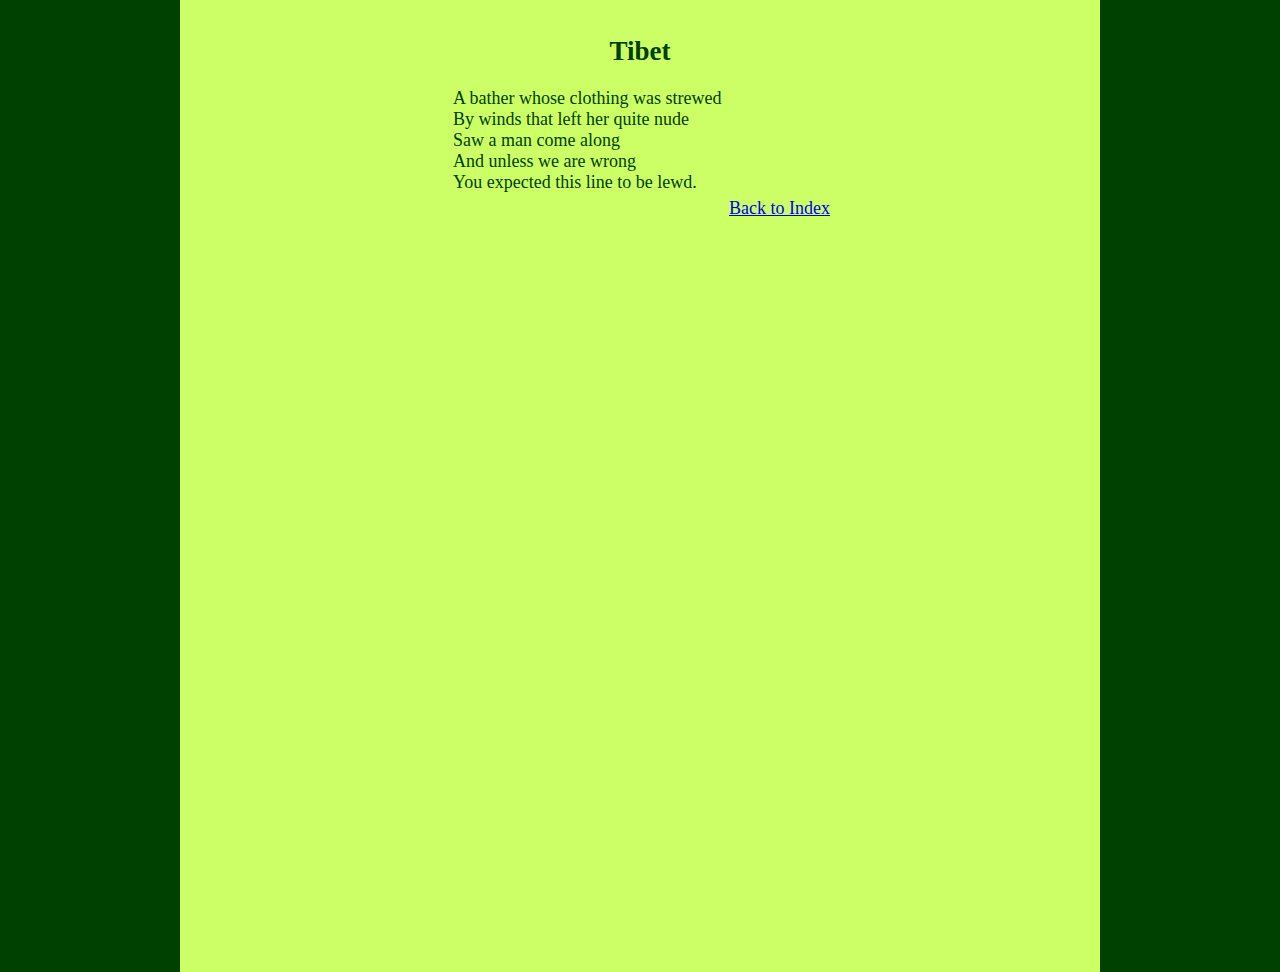
<file: bather.html>
<!DOCTYPE html PUBLIC "-//W3C//DTD XHTML 1.0 Transitional//EN" "http://www.w3.org/TR/xhtml1/DTD/xhtml1-transitional.dtd">
<html xmlns="http://www.w3.org/1999/xhtml">
<head>
<meta http-equiv="Content-Type" content="text/html; charset=utf-8" />
<title>Limericks</title>
</style><link href="common.css" rel="stylesheet" type="text/css" /></head>

<body>
<h2>Tibet</h2>
<table border="0" cellspacing="3" cellpadding="0">
  <tr>
    <td>
    
A bather whose clothing was strewed<br />
By winds that left her quite nude<br />
Saw a man come along<br />
And unless we are wrong<br />
You expected this line to be lewd.<br />
    
    </td>
  </tr>
</table>
<a href="index.php">Back to Index</a>
</body>
</html>
</file>
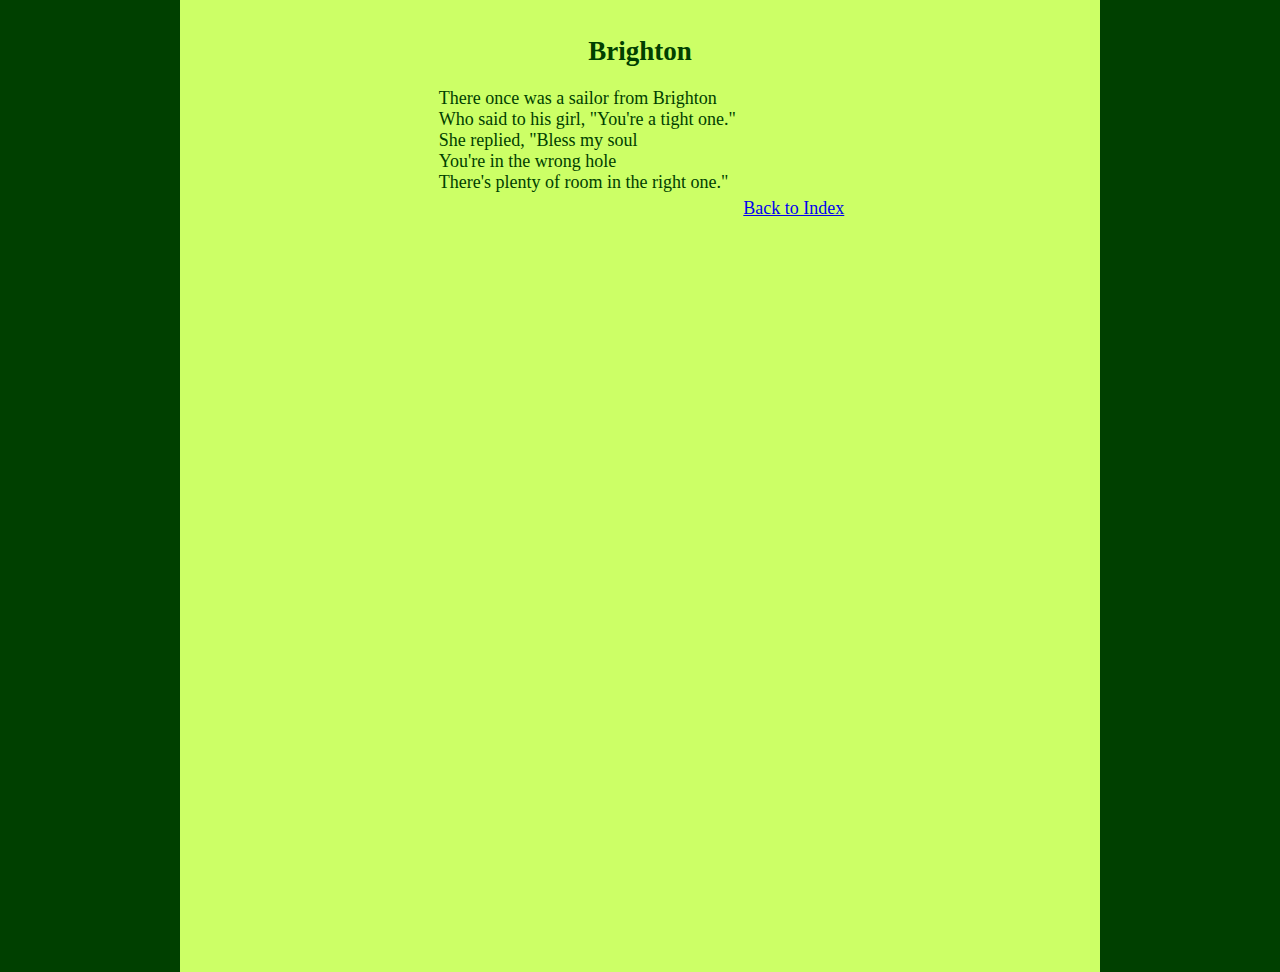
<file: Brighton.html>
<!DOCTYPE html PUBLIC "-//W3C//DTD XHTML 1.0 Transitional//EN" "http://www.w3.org/TR/xhtml1/DTD/xhtml1-transitional.dtd">
<html xmlns="http://www.w3.org/1999/xhtml">
<head>
<meta http-equiv="Content-Type" content="text/html; charset=utf-8" />
<title>Limericks</title>
</style><link href="common.css" rel="stylesheet" type="text/css" /></head>

<body>
<h2>Brighton</h2>
<table border="0" cellspacing="3" cellpadding="0">
  <tr>
    <td>
    
There once was a sailor from Brighton<br />
Who said to his girl, "You're a tight one."<br />
She replied, "Bless my soul<br />
You're in the wrong hole<br />
There's plenty of room in the right one."<br />
    
    </td>
  </tr>
</table>
<a href="index.php">Back to Index</a>
</body>
</html>
</file>
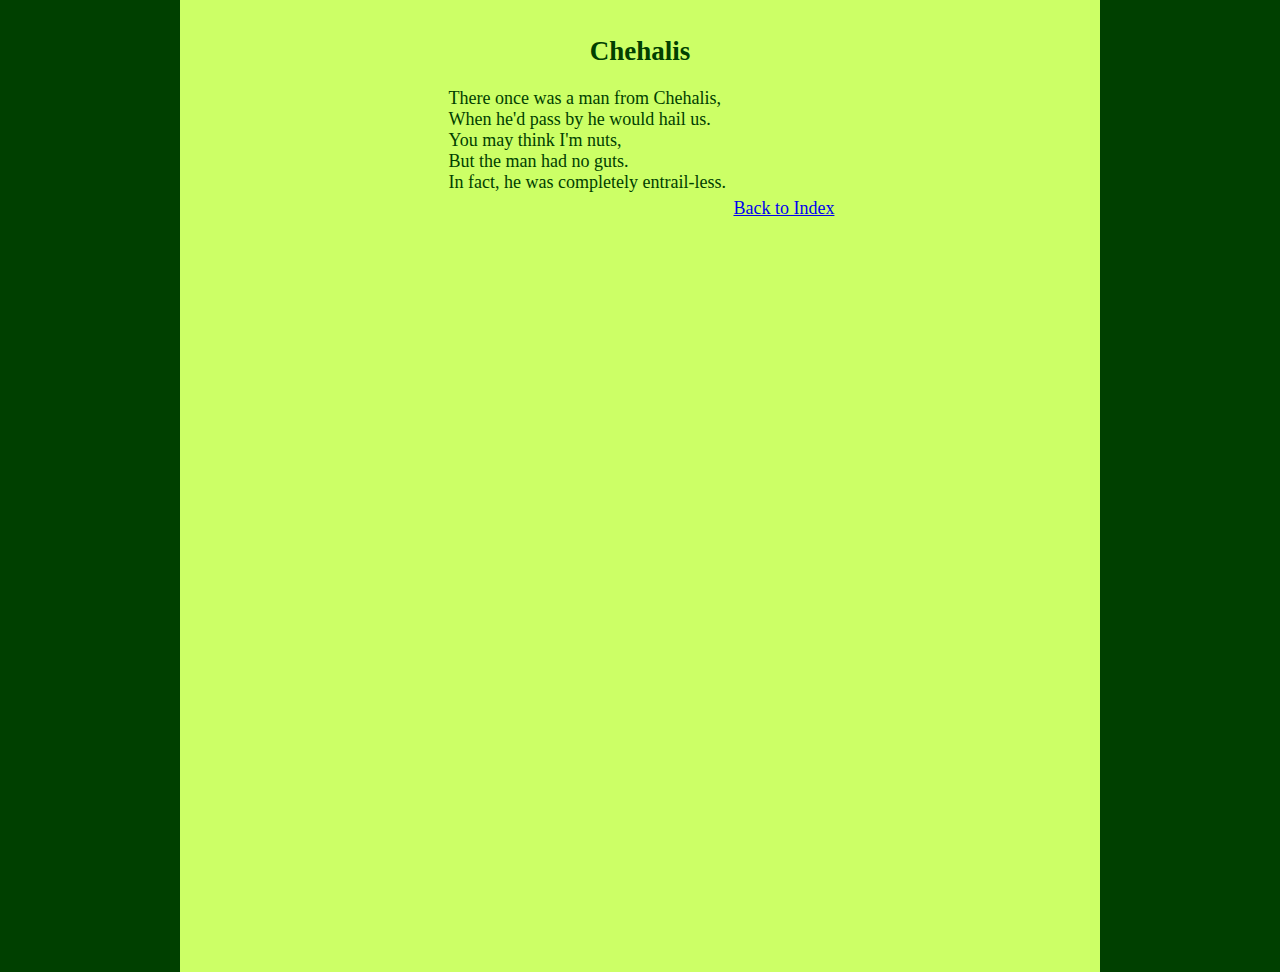
<file: Chehalis.html>
<!DOCTYPE html PUBLIC "-//W3C//DTD XHTML 1.0 Transitional//EN" "http://www.w3.org/TR/xhtml1/DTD/xhtml1-transitional.dtd">
<html xmlns="http://www.w3.org/1999/xhtml">
<head>
<meta http-equiv="Content-Type" content="text/html; charset=utf-8" />
<title>Limericks</title>
<link href="common.css" rel="stylesheet" type="text/css" /></head>

<body>
<h2>Chehalis</h2>
<table border="0" cellspacing="3" cellpadding="0">
  <tr>
    <td>
    
There once was a man from Chehalis,<br />
When he'd pass by he would hail us.<br />
You may think I'm nuts,<br />
But the man had no guts.<br />
In fact, he was completely entrail-less.<br />

    </td>
  </tr>
</table>
<a href="index.php">Back to Index</a>
</body>
</html>
</file>
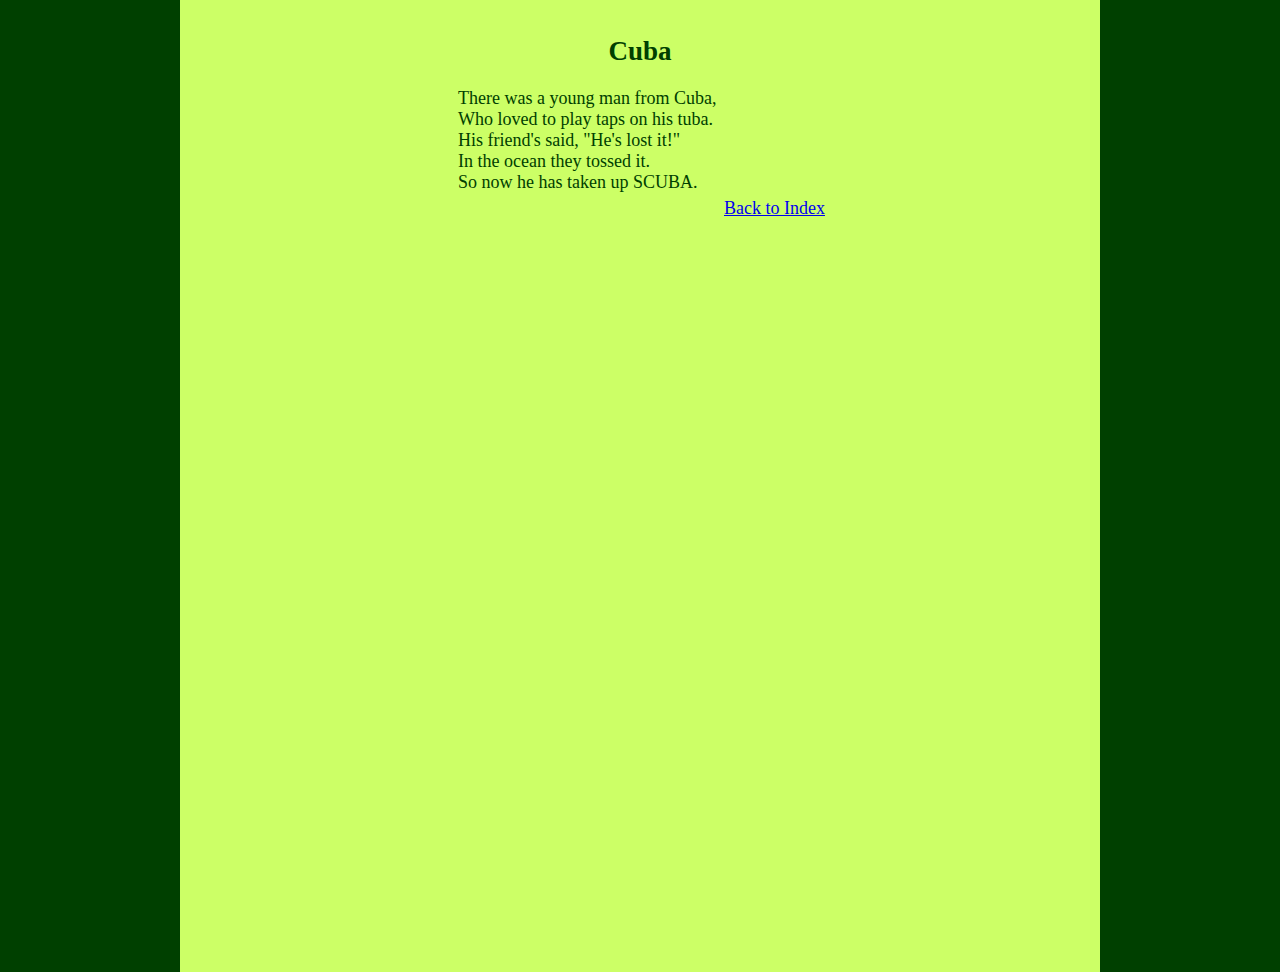
<file: Cuba.html>
<!DOCTYPE html PUBLIC "-//W3C//DTD XHTML 1.0 Transitional//EN" "http://www.w3.org/TR/xhtml1/DTD/xhtml1-transitional.dtd">
<html xmlns="http://www.w3.org/1999/xhtml">
<head>
<meta http-equiv="Content-Type" content="text/html; charset=utf-8" />
<title>Limericks</title>
<link href="common.css" rel="stylesheet" type="text/css" /></head>

<body>
<h2>Cuba</h2>
<table border="0" cellspacing="3" cellpadding="0">
  <tr>
    <td>
    
There was a young man from Cuba,<br />
Who loved to play taps on his tuba.<br />
His friend's said, "He's lost it!"<br />
In the ocean they tossed it.<br />
So now he has taken up SCUBA.<br />

    </td>
  </tr>
</table>
<a href="index.php">Back to Index</a>
</body>
</html>
</file>
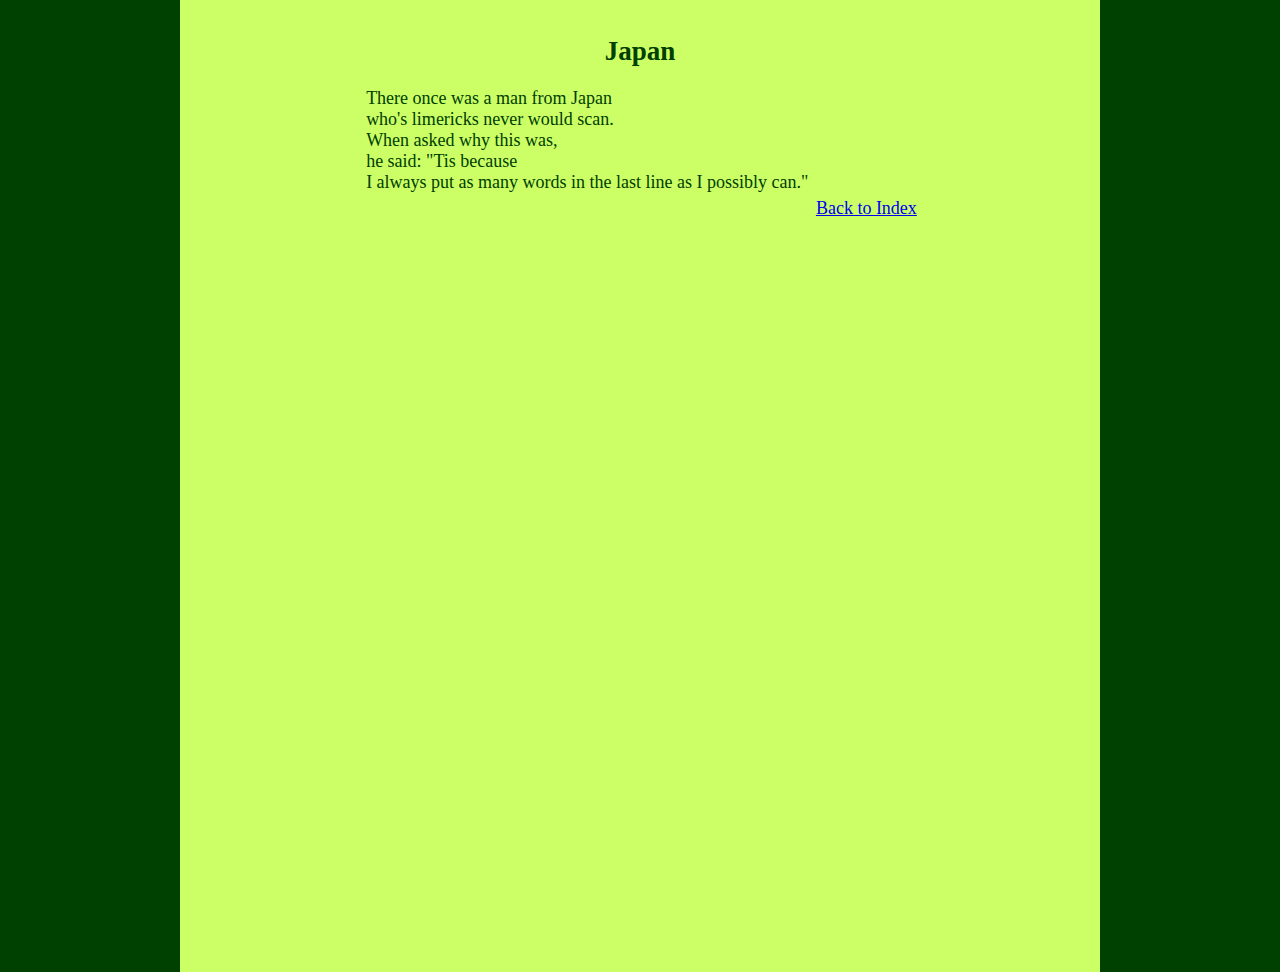
<file: Japan.html>
<!DOCTYPE html PUBLIC "-//W3C//DTD XHTML 1.0 Transitional//EN" "http://www.w3.org/TR/xhtml1/DTD/xhtml1-transitional.dtd">
<html xmlns="http://www.w3.org/1999/xhtml">
<head>
<meta http-equiv="Content-Type" content="text/html; charset=utf-8" />
<title>Limericks</title>
</style><link href="common.css" rel="stylesheet" type="text/css" /></head>

<body>
<h2>Japan</h2>
<table border="0" cellspacing="3" cellpadding="0">
  <tr>
    <td>
    
There once was a man from Japan<br />
who's limericks never would scan.<br />
When asked why this was,<br />
he said: "Tis because<br />
I always put as many words in the last line as I possibly can."<br />
    
    </td>
  </tr>
</table>
<a href="index.php">Back to Index</a>
</body>
</html>
</file>
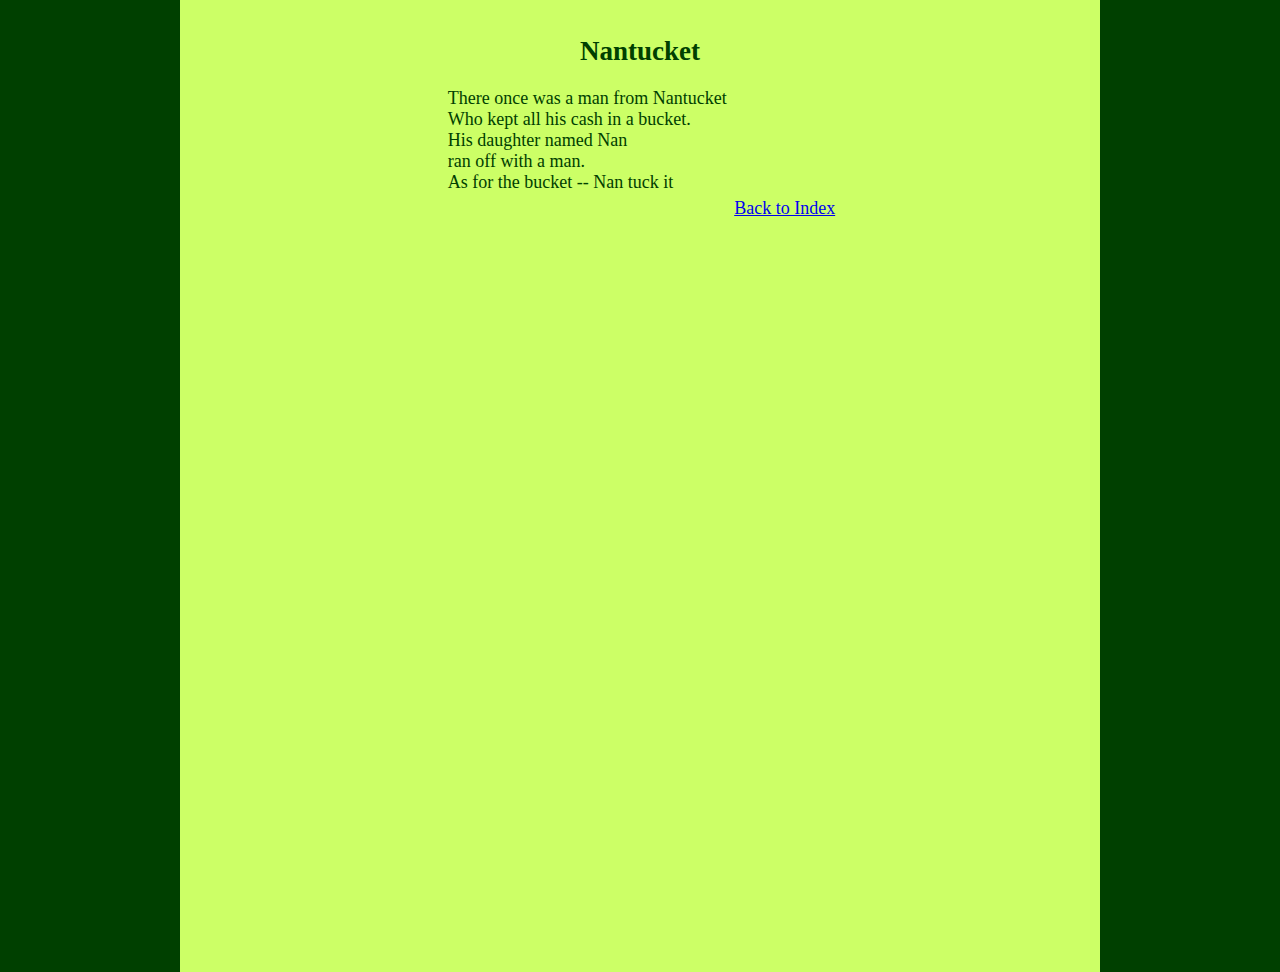
<file: Nantucket.html>
<!DOCTYPE html PUBLIC "-//W3C//DTD XHTML 1.0 Transitional//EN" "http://www.w3.org/TR/xhtml1/DTD/xhtml1-transitional.dtd">
<html xmlns="http://www.w3.org/1999/xhtml">
<head>
<meta http-equiv="Content-Type" content="text/html; charset=utf-8" />
<title>Limericks</title>
</style><link href="common.css" rel="stylesheet" type="text/css" /></head>

<body>
<h2>Nantucket</h2>
<table border="0" cellspacing="3" cellpadding="0">
  <tr>
    <td>
    
There once was a man from Nantucket<br />
Who kept all his cash in a bucket.<br />
His daughter named Nan<br />
ran off with a man.<br />
As for the bucket -- Nan tuck it<br />
    
    </td>
  </tr>
</table>
<a href="index.php">Back to Index</a>
</body>
</html>
</file>
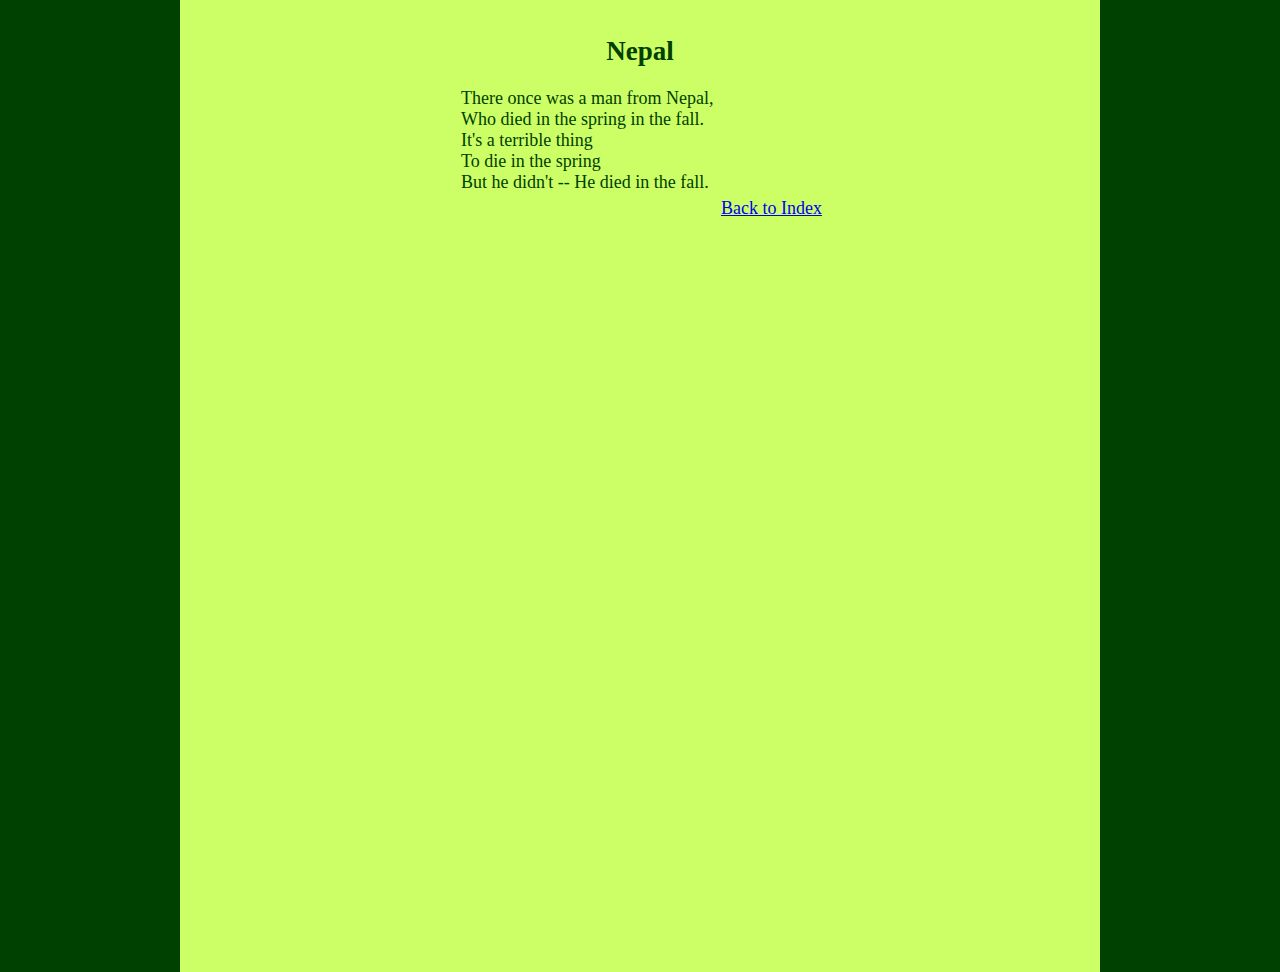
<file: Nepal.html>
<!DOCTYPE html PUBLIC "-//W3C//DTD XHTML 1.0 Transitional//EN" "http://www.w3.org/TR/xhtml1/DTD/xhtml1-transitional.dtd">
<html xmlns="http://www.w3.org/1999/xhtml">
<head>
<meta http-equiv="Content-Type" content="text/html; charset=utf-8" />
<title>Limericks</title>
</style><link href="common.css" rel="stylesheet" type="text/css" /></head>

<body>
<h2>Nepal</h2>
<table border="0" cellspacing="3" cellpadding="0">
  <tr>
    <td>
    
There once was a man from Nepal,<br />
Who died in the spring in the fall.<br />
It's a terrible thing<br />
To die in the spring<br />
But he didn't -- He died in the fall.<br />
    
    </td>
  </tr>
</table>
<a href="index.php">Back to Index</a>
</body>
</html>
</file>
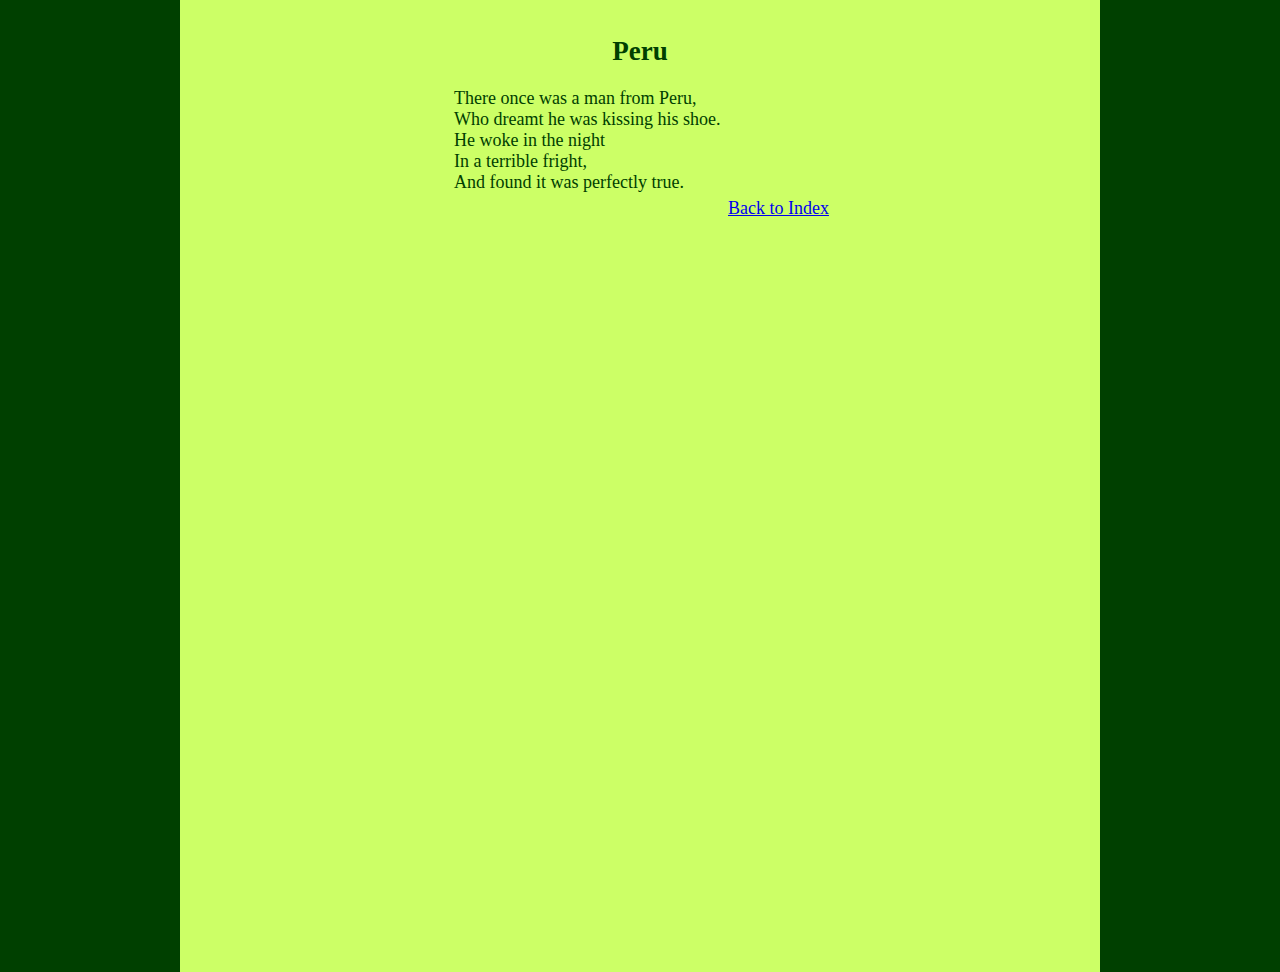
<file: Peru.html>
<!DOCTYPE html PUBLIC "-//W3C//DTD XHTML 1.0 Transitional//EN" "http://www.w3.org/TR/xhtml1/DTD/xhtml1-transitional.dtd">
<html xmlns="http://www.w3.org/1999/xhtml">
<head>
<meta http-equiv="Content-Type" content="text/html; charset=utf-8" />
<title>Limericks</title>
<link href="common.css" rel="stylesheet" type="text/css" /></head>

<body>
<h2>Peru</h2>
<table border="0" cellspacing="3" cellpadding="0">
  <tr>
    <td>
    
There once was a man from Peru,<br />
Who dreamt he was kissing his shoe.<br />
He woke in the night<br />
In a terrible fright,<br />
And found it was perfectly true.<br />

    </td>
  </tr>
</table>
<a href="index.php">Back to Index</a>
</body>
</html>
</file>
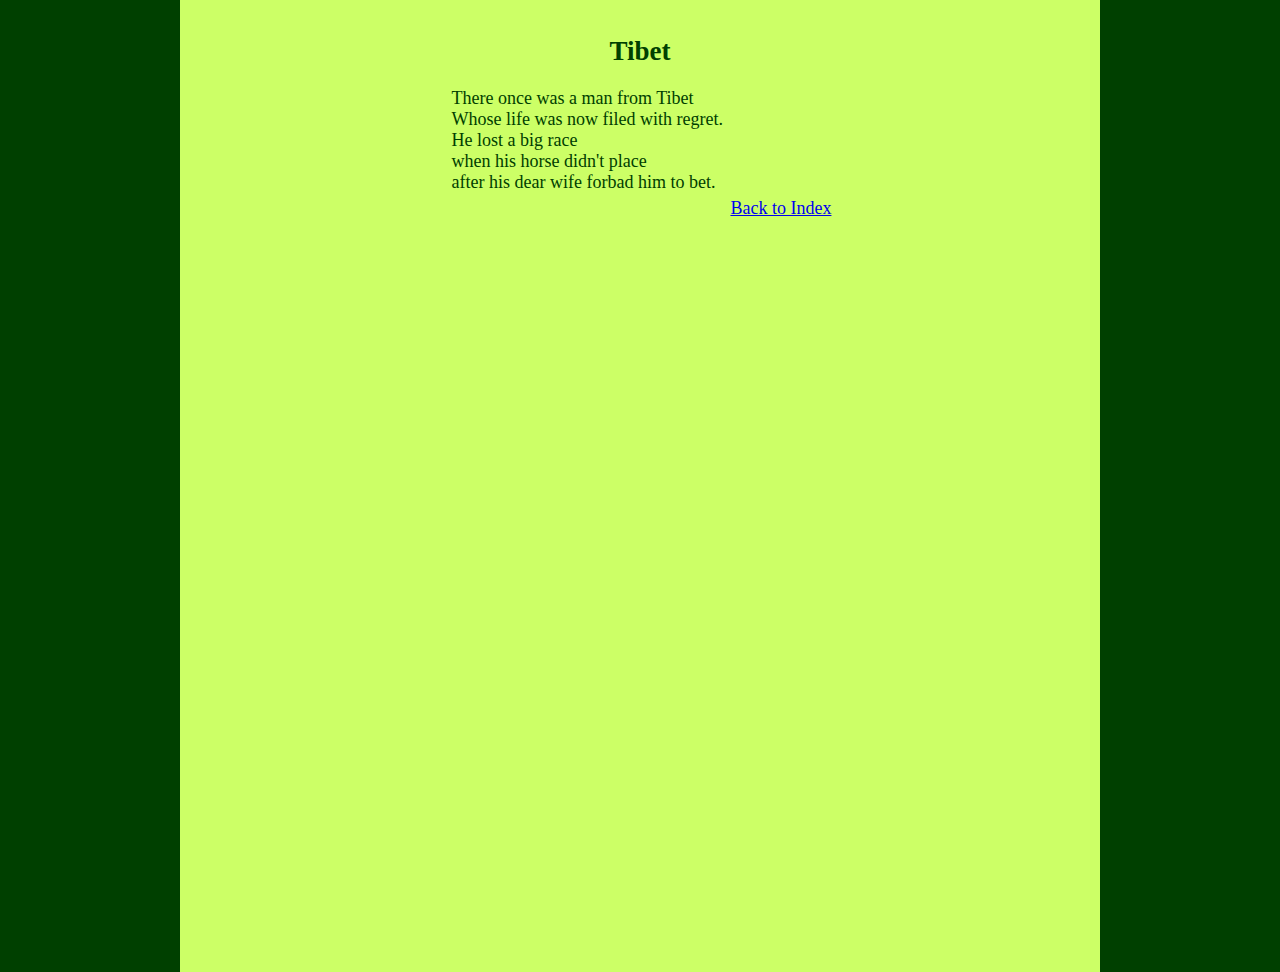
<file: tibet.html>
<!DOCTYPE html PUBLIC "-//W3C//DTD XHTML 1.0 Transitional//EN" "http://www.w3.org/TR/xhtml1/DTD/xhtml1-transitional.dtd">
<html xmlns="http://www.w3.org/1999/xhtml">
<head>
<meta http-equiv="Content-Type" content="text/html; charset=utf-8" />
<title>Limericks</title>
</style><link href="common.css" rel="stylesheet" type="text/css" /></head>

<body>
<h2>Tibet</h2>
<table border="0" cellspacing="3" cellpadding="0">
  <tr>
    <td>
    
There once was a man from Tibet<br />
Whose life was now filed with regret.<br />
He lost a big race<br />
when his horse didn't place<br />
after his dear wife forbad him to bet.<br />
    
    </td>
  </tr>
</table>
<a href="index.php">Back to Index</a>
</body>
</html>
</file>
<file: common.css>
@charset "utf-8";
html {
	background-color: #004000;
	height: 100%;
	padding: 0;
}

body {
	font-family: "Comic Sans MS", cursive;
	font-size: 18px;
	color: #004000;
	background-color: #CF6;
	text-align: center;
	height: 100%;
	margin: 0 10em;
	padding: 2em;
}

h2 {
	margin:0;
}

table {
	display: inline-block;
	margin:1em auto;
	text-align: left;
}
</file>
